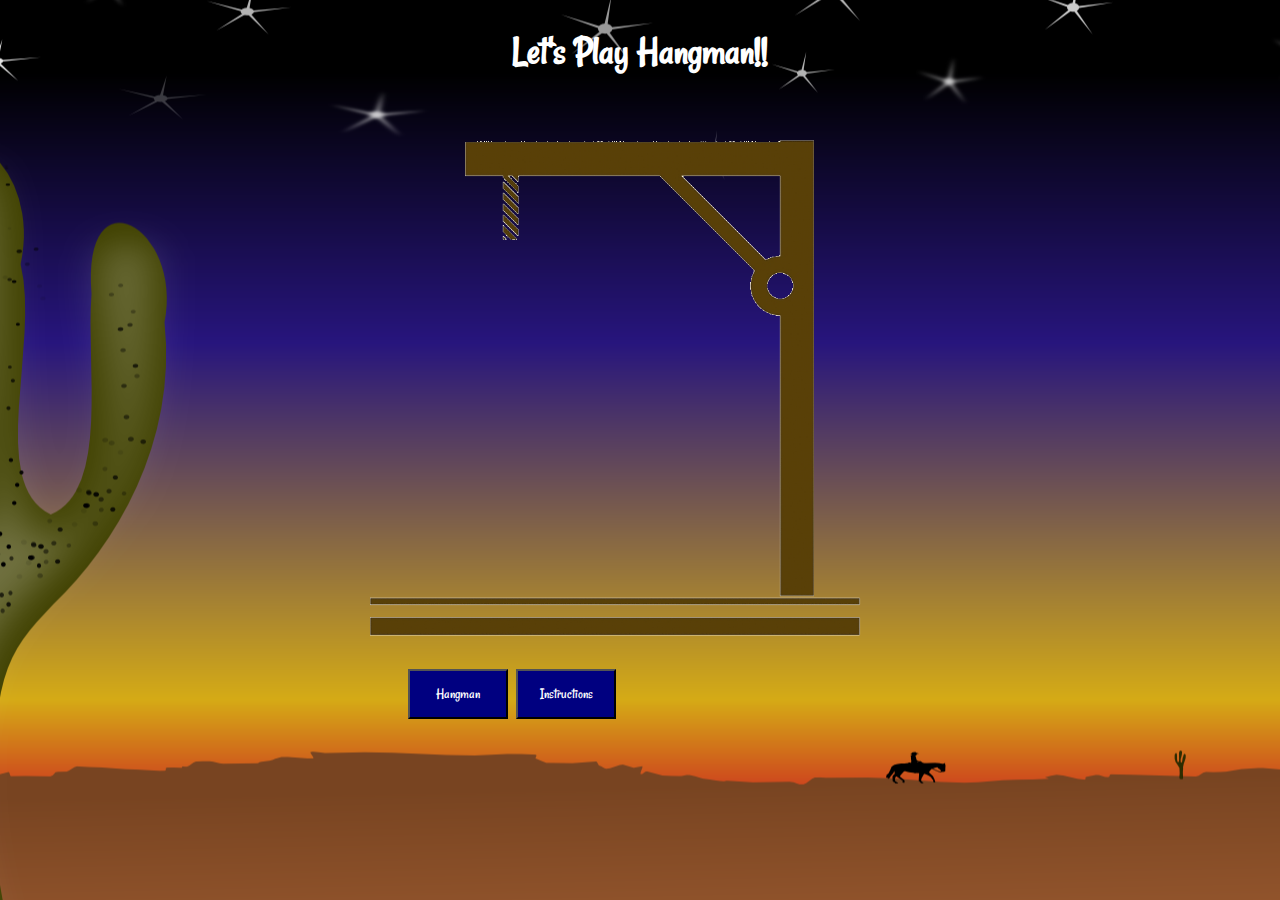
<file: index.html>
<!DOCTYPE html>
<html>
<head>
	<title>Hangman</title>
	<link rel="stylesheet" type="text/css" href="css/main.css">
	<link rel="stylesheet" type="text/css" href="css/sweetalert.css">
	<link href='https://fonts.googleapis.com/css?family=Rancho' rel='stylesheet' type='text/css'>
</head>
<body>
	<h1 id="h1">Let's Play Hangman!!</h1>

	<div id='image'>
		<img src="images/hangmanBase.jpg">
	</div>

	<div id='buttons'>
		<button id="quizLink"><a href="game/quiz.html">Hangman</a></button>
		<button id="instructions">Instructions</button>
	
		<div id="instructionsContainer">
				<h4>Instructions</h4>
				<ol>
					<li>Press Hangman to get started.</li>
					<li>If the button on the right reads "Two Player" you are in one player mode.</li>
					<li>If the button on the right reads "One Player" you are in two player mode.</li>
					<li>Click the empty hint box to reveal a hint about the word.</li>
					<li>To guess a letter, choose from the drop down box, then press "Submit Guess" when ready.</li>
					<li>To change the mystery word click "Lets Play"</li>
					<br>
				</ol>
		</div>

	</div>

	<script src="js/sweetalert.min.js"></script>
	<script src="https://ajax.googleapis.com/ajax/libs/jquery/2.2.0/jquery.min.js"></script>
	<script src="js/script.js"></script>
</body>
</html>
</file>
<file: css/main.css>
a {
	text-decoration: none;
	color: white;
}

body {
	background-image: url('../images/cactus.png');
	background-position: 50% 50%;
	color: white;
	background-attachment: fixed;
	font-family: 'Rancho', cursive;
}

button {
	height: 100px;
	width: 200px;
	font-size: 30px;
	background-color: navy;
	color: white;
	margin: 20px 0 0 250px;
	display: block;
	overflow: hidden;
	font-family: 'Rancho', cursive;
}

h1 {
	text-align: center;
}

img {
	max-height: 550px;
	float: right;
	margin: 0 100px 0 0;
}

#buttons {
	float: left;
	margin: 50px;
}

#h1 {
	font-size: 40px;
}

#instructionsContainer {
	margin: 60px 0 0 40px;
	background-color: rgba(0, 39, 183, 0.4);
	background: rgba(0, 39, 183, 0.4);
	text-shadow: 0.5px 0.5px black;
	font-size: 22px;
}

@media screen and (max-width: 1430px) {
	img {
		float: none;
	}

	#image {
		text-align: center;
	}

	button {
		display: inline-block;
		height: 50px;
		width: 100px;
		font-size: 15px;
		margin: 10px 5px 0 0;
	}

	#buttons {
		margin: 0 0 0 400px;
	}
}

@media screen and (max-width: 850px) {
	#buttons {
		margin: 0 0 0 200px;
	}
}
</file>
<file: css/sweetalert.css>
body.stop-scrolling {
  height: 100%;
  overflow: hidden; }

.sweet-overlay {
  background-color: black;
  /* IE8 */
  -ms-filter: "progid:DXImageTransform.Microsoft.Alpha(Opacity=40)";
  /* IE8 */
  background-color: rgba(0, 0, 0, 0.4);
  position: fixed;
  left: 0;
  right: 0;
  top: 0;
  bottom: 0;
  display: none;
  z-index: 10000; }

.sweet-alert {
  background-color: white;
  font-family: 'Open Sans', 'Helvetica Neue', Helvetica, Arial, sans-serif;
  width: 478px;
  padding: 17px;
  border-radius: 5px;
  text-align: center;
  position: fixed;
  left: 50%;
  top: 50%;
  margin-left: -256px;
  margin-top: -200px;
  overflow: hidden;
  display: none;
  z-index: 99999; }
  @media all and (max-width: 540px) {
    .sweet-alert {
      width: auto;
      margin-left: 0;
      margin-right: 0;
      left: 15px;
      right: 15px; } }
  .sweet-alert h2 {
    color: #575757;
    font-size: 30px;
    text-align: center;
    font-weight: 600;
    text-transform: none;
    position: relative;
    margin: 25px 0;
    padding: 0;
    line-height: 40px;
    display: block; }
  .sweet-alert p {
    color: #797979;
    font-size: 16px;
    text-align: center;
    font-weight: 300;
    position: relative;
    text-align: inherit;
    float: none;
    margin: 0;
    padding: 0;
    line-height: normal; }
  .sweet-alert fieldset {
    border: none;
    position: relative; }
  .sweet-alert .sa-error-container {
    background-color: #f1f1f1;
    margin-left: -17px;
    margin-right: -17px;
    overflow: hidden;
    padding: 0 10px;
    max-height: 0;
    webkit-transition: padding 0.15s, max-height 0.15s;
    transition: padding 0.15s, max-height 0.15s; }
    .sweet-alert .sa-error-container.show {
      padding: 10px 0;
      max-height: 100px;
      webkit-transition: padding 0.2s, max-height 0.2s;
      transition: padding 0.25s, max-height 0.25s; }
    .sweet-alert .sa-error-container .icon {
      display: inline-block;
      width: 24px;
      height: 24px;
      border-radius: 50%;
      background-color: #ea7d7d;
      color: white;
      line-height: 24px;
      text-align: center;
      margin-right: 3px; }
    .sweet-alert .sa-error-container p {
      display: inline-block; }
  .sweet-alert .sa-input-error {
    position: absolute;
    top: 29px;
    right: 26px;
    width: 20px;
    height: 20px;
    opacity: 0;
    -webkit-transform: scale(0.5);
    transform: scale(0.5);
    -webkit-transform-origin: 50% 50%;
    transform-origin: 50% 50%;
    -webkit-transition: all 0.1s;
    transition: all 0.1s; }
    .sweet-alert .sa-input-error::before, .sweet-alert .sa-input-error::after {
      content: "";
      width: 20px;
      height: 6px;
      background-color: #f06e57;
      border-radius: 3px;
      position: absolute;
      top: 50%;
      margin-top: -4px;
      left: 50%;
      margin-left: -9px; }
    .sweet-alert .sa-input-error::before {
      -webkit-transform: rotate(-45deg);
      transform: rotate(-45deg); }
    .sweet-alert .sa-input-error::after {
      -webkit-transform: rotate(45deg);
      transform: rotate(45deg); }
    .sweet-alert .sa-input-error.show {
      opacity: 1;
      -webkit-transform: scale(1);
      transform: scale(1); }
  .sweet-alert input {
    width: 100%;
    box-sizing: border-box;
    border-radius: 3px;
    border: 1px solid #d7d7d7;
    height: 43px;
    margin-top: 10px;
    margin-bottom: 17px;
    font-size: 18px;
    box-shadow: inset 0px 1px 1px rgba(0, 0, 0, 0.06);
    padding: 0 12px;
    display: none;
    -webkit-transition: all 0.3s;
    transition: all 0.3s; }
    .sweet-alert input:focus {
      outline: none;
      box-shadow: 0px 0px 3px #c4e6f5;
      border: 1px solid #b4dbed; }
      .sweet-alert input:focus::-moz-placeholder {
        transition: opacity 0.3s 0.03s ease;
        opacity: 0.5; }
      .sweet-alert input:focus:-ms-input-placeholder {
        transition: opacity 0.3s 0.03s ease;
        opacity: 0.5; }
      .sweet-alert input:focus::-webkit-input-placeholder {
        transition: opacity 0.3s 0.03s ease;
        opacity: 0.5; }
    .sweet-alert input::-moz-placeholder {
      color: #bdbdbd; }
    .sweet-alert input:-ms-input-placeholder {
      color: #bdbdbd; }
    .sweet-alert input::-webkit-input-placeholder {
      color: #bdbdbd; }
  .sweet-alert.show-input input {
    display: block; }
  .sweet-alert .sa-confirm-button-container {
    display: inline-block;
    position: relative; }
  .sweet-alert .la-ball-fall {
    position: absolute;
    left: 50%;
    top: 50%;
    margin-left: -27px;
    margin-top: 4px;
    opacity: 0;
    visibility: hidden; }
  .sweet-alert button {
    background-color: #8CD4F5;
    color: white;
    border: none;
    box-shadow: none;
    font-size: 17px;
    font-weight: 500;
    -webkit-border-radius: 4px;
    border-radius: 5px;
    padding: 10px 32px;
    margin: 26px 5px 0 5px;
    cursor: pointer; }
    .sweet-alert button:focus {
      outline: none;
      box-shadow: 0 0 2px rgba(128, 179, 235, 0.5), inset 0 0 0 1px rgba(0, 0, 0, 0.05); }
    .sweet-alert button:hover {
      background-color: #7ecff4; }
    .sweet-alert button:active {
      background-color: #5dc2f1; }
    .sweet-alert button.cancel {
      background-color: #C1C1C1; }
      .sweet-alert button.cancel:hover {
        background-color: #b9b9b9; }
      .sweet-alert button.cancel:active {
        background-color: #a8a8a8; }
      .sweet-alert button.cancel:focus {
        box-shadow: rgba(197, 205, 211, 0.8) 0px 0px 2px, rgba(0, 0, 0, 0.0470588) 0px 0px 0px 1px inset !important; }
    .sweet-alert button[disabled] {
      opacity: .6;
      cursor: default; }
    .sweet-alert button.confirm[disabled] {
      color: transparent; }
      .sweet-alert button.confirm[disabled] ~ .la-ball-fall {
        opacity: 1;
        visibility: visible;
        transition-delay: 0s; }
    .sweet-alert button::-moz-focus-inner {
      border: 0; }
  .sweet-alert[data-has-cancel-button=false] button {
    box-shadow: none !important; }
  .sweet-alert[data-has-confirm-button=false][data-has-cancel-button=false] {
    padding-bottom: 40px; }
  .sweet-alert .sa-icon {
    width: 80px;
    height: 80px;
    border: 4px solid gray;
    -webkit-border-radius: 40px;
    border-radius: 40px;
    border-radius: 50%;
    margin: 20px auto;
    padding: 0;
    position: relative;
    box-sizing: content-box; }
    .sweet-alert .sa-icon.sa-error {
      border-color: #F27474; }
      .sweet-alert .sa-icon.sa-error .sa-x-mark {
        position: relative;
        display: block; }
      .sweet-alert .sa-icon.sa-error .sa-line {
        position: absolute;
        height: 5px;
        width: 47px;
        background-color: #F27474;
        display: block;
        top: 37px;
        border-radius: 2px; }
        .sweet-alert .sa-icon.sa-error .sa-line.sa-left {
          -webkit-transform: rotate(45deg);
          transform: rotate(45deg);
          left: 17px; }
        .sweet-alert .sa-icon.sa-error .sa-line.sa-right {
          -webkit-transform: rotate(-45deg);
          transform: rotate(-45deg);
          right: 16px; }
    .sweet-alert .sa-icon.sa-warning {
      border-color: #F8BB86; }
      .sweet-alert .sa-icon.sa-warning .sa-body {
        position: absolute;
        width: 5px;
        height: 47px;
        left: 50%;
        top: 10px;
        -webkit-border-radius: 2px;
        border-radius: 2px;
        margin-left: -2px;
        background-color: #F8BB86; }
      .sweet-alert .sa-icon.sa-warning .sa-dot {
        position: absolute;
        width: 7px;
        height: 7px;
        -webkit-border-radius: 50%;
        border-radius: 50%;
        margin-left: -3px;
        left: 50%;
        bottom: 10px;
        background-color: #F8BB86; }
    .sweet-alert .sa-icon.sa-info {
      border-color: #C9DAE1; }
      .sweet-alert .sa-icon.sa-info::before {
        content: "";
        position: absolute;
        width: 5px;
        height: 29px;
        left: 50%;
        bottom: 17px;
        border-radius: 2px;
        margin-left: -2px;
        background-color: #C9DAE1; }
      .sweet-alert .sa-icon.sa-info::after {
        content: "";
        position: absolute;
        width: 7px;
        height: 7px;
        border-radius: 50%;
        margin-left: -3px;
        top: 19px;
        background-color: #C9DAE1; }
    .sweet-alert .sa-icon.sa-success {
      border-color: #A5DC86; }
      .sweet-alert .sa-icon.sa-success::before, .sweet-alert .sa-icon.sa-success::after {
        content: '';
        -webkit-border-radius: 40px;
        border-radius: 40px;
        border-radius: 50%;
        position: absolute;
        width: 60px;
        height: 120px;
        background: white;
        -webkit-transform: rotate(45deg);
        transform: rotate(45deg); }
      .sweet-alert .sa-icon.sa-success::before {
        -webkit-border-radius: 120px 0 0 120px;
        border-radius: 120px 0 0 120px;
        top: -7px;
        left: -33px;
        -webkit-transform: rotate(-45deg);
        transform: rotate(-45deg);
        -webkit-transform-origin: 60px 60px;
        transform-origin: 60px 60px; }
      .sweet-alert .sa-icon.sa-success::after {
        -webkit-border-radius: 0 120px 120px 0;
        border-radius: 0 120px 120px 0;
        top: -11px;
        left: 30px;
        -webkit-transform: rotate(-45deg);
        transform: rotate(-45deg);
        -webkit-transform-origin: 0px 60px;
        transform-origin: 0px 60px; }
      .sweet-alert .sa-icon.sa-success .sa-placeholder {
        width: 80px;
        height: 80px;
        border: 4px solid rgba(165, 220, 134, 0.2);
        -webkit-border-radius: 40px;
        border-radius: 40px;
        border-radius: 50%;
        box-sizing: content-box;
        position: absolute;
        left: -4px;
        top: -4px;
        z-index: 2; }
      .sweet-alert .sa-icon.sa-success .sa-fix {
        width: 5px;
        height: 90px;
        background-color: white;
        position: absolute;
        left: 28px;
        top: 8px;
        z-index: 1;
        -webkit-transform: rotate(-45deg);
        transform: rotate(-45deg); }
      .sweet-alert .sa-icon.sa-success .sa-line {
        height: 5px;
        background-color: #A5DC86;
        display: block;
        border-radius: 2px;
        position: absolute;
        z-index: 2; }
        .sweet-alert .sa-icon.sa-success .sa-line.sa-tip {
          width: 25px;
          left: 14px;
          top: 46px;
          -webkit-transform: rotate(45deg);
          transform: rotate(45deg); }
        .sweet-alert .sa-icon.sa-success .sa-line.sa-long {
          width: 47px;
          right: 8px;
          top: 38px;
          -webkit-transform: rotate(-45deg);
          transform: rotate(-45deg); }
    .sweet-alert .sa-icon.sa-custom {
      background-size: contain;
      border-radius: 0;
      border: none;
      background-position: center center;
      background-repeat: no-repeat; }

/*
 * Animations
 */
@-webkit-keyframes showSweetAlert {
  0% {
    transform: scale(0.7);
    -webkit-transform: scale(0.7); }
  45% {
    transform: scale(1.05);
    -webkit-transform: scale(1.05); }
  80% {
    transform: scale(0.95);
    -webkit-transform: scale(0.95); }
  100% {
    transform: scale(1);
    -webkit-transform: scale(1); } }

@keyframes showSweetAlert {
  0% {
    transform: scale(0.7);
    -webkit-transform: scale(0.7); }
  45% {
    transform: scale(1.05);
    -webkit-transform: scale(1.05); }
  80% {
    transform: scale(0.95);
    -webkit-transform: scale(0.95); }
  100% {
    transform: scale(1);
    -webkit-transform: scale(1); } }

@-webkit-keyframes hideSweetAlert {
  0% {
    transform: scale(1);
    -webkit-transform: scale(1); }
  100% {
    transform: scale(0.5);
    -webkit-transform: scale(0.5); } }

@keyframes hideSweetAlert {
  0% {
    transform: scale(1);
    -webkit-transform: scale(1); }
  100% {
    transform: scale(0.5);
    -webkit-transform: scale(0.5); } }

@-webkit-keyframes slideFromTop {
  0% {
    top: 0%; }
  100% {
    top: 50%; } }

@keyframes slideFromTop {
  0% {
    top: 0%; }
  100% {
    top: 50%; } }

@-webkit-keyframes slideToTop {
  0% {
    top: 50%; }
  100% {
    top: 0%; } }

@keyframes slideToTop {
  0% {
    top: 50%; }
  100% {
    top: 0%; } }

@-webkit-keyframes slideFromBottom {
  0% {
    top: 70%; }
  100% {
    top: 50%; } }

@keyframes slideFromBottom {
  0% {
    top: 70%; }
  100% {
    top: 50%; } }

@-webkit-keyframes slideToBottom {
  0% {
    top: 50%; }
  100% {
    top: 70%; } }

@keyframes slideToBottom {
  0% {
    top: 50%; }
  100% {
    top: 70%; } }

.showSweetAlert[data-animation=pop] {
  -webkit-animation: showSweetAlert 0.3s;
  animation: showSweetAlert 0.3s; }

.showSweetAlert[data-animation=none] {
  -webkit-animation: none;
  animation: none; }

.showSweetAlert[data-animation=slide-from-top] {
  -webkit-animation: slideFromTop 0.3s;
  animation: slideFromTop 0.3s; }

.showSweetAlert[data-animation=slide-from-bottom] {
  -webkit-animation: slideFromBottom 0.3s;
  animation: slideFromBottom 0.3s; }

.hideSweetAlert[data-animation=pop] {
  -webkit-animation: hideSweetAlert 0.2s;
  animation: hideSweetAlert 0.2s; }

.hideSweetAlert[data-animation=none] {
  -webkit-animation: none;
  animation: none; }

.hideSweetAlert[data-animation=slide-from-top] {
  -webkit-animation: slideToTop 0.4s;
  animation: slideToTop 0.4s; }

.hideSweetAlert[data-animation=slide-from-bottom] {
  -webkit-animation: slideToBottom 0.3s;
  animation: slideToBottom 0.3s; }

@-webkit-keyframes animateSuccessTip {
  0% {
    width: 0;
    left: 1px;
    top: 19px; }
  54% {
    width: 0;
    left: 1px;
    top: 19px; }
  70% {
    width: 50px;
    left: -8px;
    top: 37px; }
  84% {
    width: 17px;
    left: 21px;
    top: 48px; }
  100% {
    width: 25px;
    left: 14px;
    top: 45px; } }

@keyframes animateSuccessTip {
  0% {
    width: 0;
    left: 1px;
    top: 19px; }
  54% {
    width: 0;
    left: 1px;
    top: 19px; }
  70% {
    width: 50px;
    left: -8px;
    top: 37px; }
  84% {
    width: 17px;
    left: 21px;
    top: 48px; }
  100% {
    width: 25px;
    left: 14px;
    top: 45px; } }

@-webkit-keyframes animateSuccessLong {
  0% {
    width: 0;
    right: 46px;
    top: 54px; }
  65% {
    width: 0;
    right: 46px;
    top: 54px; }
  84% {
    width: 55px;
    right: 0px;
    top: 35px; }
  100% {
    width: 47px;
    right: 8px;
    top: 38px; } }

@keyframes animateSuccessLong {
  0% {
    width: 0;
    right: 46px;
    top: 54px; }
  65% {
    width: 0;
    right: 46px;
    top: 54px; }
  84% {
    width: 55px;
    right: 0px;
    top: 35px; }
  100% {
    width: 47px;
    right: 8px;
    top: 38px; } }

@-webkit-keyframes rotatePlaceholder {
  0% {
    transform: rotate(-45deg);
    -webkit-transform: rotate(-45deg); }
  5% {
    transform: rotate(-45deg);
    -webkit-transform: rotate(-45deg); }
  12% {
    transform: rotate(-405deg);
    -webkit-transform: rotate(-405deg); }
  100% {
    transform: rotate(-405deg);
    -webkit-transform: rotate(-405deg); } }

@keyframes rotatePlaceholder {
  0% {
    transform: rotate(-45deg);
    -webkit-transform: rotate(-45deg); }
  5% {
    transform: rotate(-45deg);
    -webkit-transform: rotate(-45deg); }
  12% {
    transform: rotate(-405deg);
    -webkit-transform: rotate(-405deg); }
  100% {
    transform: rotate(-405deg);
    -webkit-transform: rotate(-405deg); } }

.animateSuccessTip {
  -webkit-animation: animateSuccessTip 0.75s;
  animation: animateSuccessTip 0.75s; }

.animateSuccessLong {
  -webkit-animation: animateSuccessLong 0.75s;
  animation: animateSuccessLong 0.75s; }

.sa-icon.sa-success.animate::after {
  -webkit-animation: rotatePlaceholder 4.25s ease-in;
  animation: rotatePlaceholder 4.25s ease-in; }

@-webkit-keyframes animateErrorIcon {
  0% {
    transform: rotateX(100deg);
    -webkit-transform: rotateX(100deg);
    opacity: 0; }
  100% {
    transform: rotateX(0deg);
    -webkit-transform: rotateX(0deg);
    opacity: 1; } }

@keyframes animateErrorIcon {
  0% {
    transform: rotateX(100deg);
    -webkit-transform: rotateX(100deg);
    opacity: 0; }
  100% {
    transform: rotateX(0deg);
    -webkit-transform: rotateX(0deg);
    opacity: 1; } }

.animateErrorIcon {
  -webkit-animation: animateErrorIcon 0.5s;
  animation: animateErrorIcon 0.5s; }

@-webkit-keyframes animateXMark {
  0% {
    transform: scale(0.4);
    -webkit-transform: scale(0.4);
    margin-top: 26px;
    opacity: 0; }
  50% {
    transform: scale(0.4);
    -webkit-transform: scale(0.4);
    margin-top: 26px;
    opacity: 0; }
  80% {
    transform: scale(1.15);
    -webkit-transform: scale(1.15);
    margin-top: -6px; }
  100% {
    transform: scale(1);
    -webkit-transform: scale(1);
    margin-top: 0;
    opacity: 1; } }

@keyframes animateXMark {
  0% {
    transform: scale(0.4);
    -webkit-transform: scale(0.4);
    margin-top: 26px;
    opacity: 0; }
  50% {
    transform: scale(0.4);
    -webkit-transform: scale(0.4);
    margin-top: 26px;
    opacity: 0; }
  80% {
    transform: scale(1.15);
    -webkit-transform: scale(1.15);
    margin-top: -6px; }
  100% {
    transform: scale(1);
    -webkit-transform: scale(1);
    margin-top: 0;
    opacity: 1; } }

.animateXMark {
  -webkit-animation: animateXMark 0.5s;
  animation: animateXMark 0.5s; }

@-webkit-keyframes pulseWarning {
  0% {
    border-color: #F8D486; }
  100% {
    border-color: #F8BB86; } }

@keyframes pulseWarning {
  0% {
    border-color: #F8D486; }
  100% {
    border-color: #F8BB86; } }

.pulseWarning {
  -webkit-animation: pulseWarning 0.75s infinite alternate;
  animation: pulseWarning 0.75s infinite alternate; }

@-webkit-keyframes pulseWarningIns {
  0% {
    background-color: #F8D486; }
  100% {
    background-color: #F8BB86; } }

@keyframes pulseWarningIns {
  0% {
    background-color: #F8D486; }
  100% {
    background-color: #F8BB86; } }

.pulseWarningIns {
  -webkit-animation: pulseWarningIns 0.75s infinite alternate;
  animation: pulseWarningIns 0.75s infinite alternate; }

@-webkit-keyframes rotate-loading {
  0% {
    transform: rotate(0deg); }
  100% {
    transform: rotate(360deg); } }

@keyframes rotate-loading {
  0% {
    transform: rotate(0deg); }
  100% {
    transform: rotate(360deg); } }

/* Internet Explorer 9 has some special quirks that are fixed here */
/* The icons are not animated. */
/* This file is automatically merged into sweet-alert.min.js through Gulp */
/* Error icon */
.sweet-alert .sa-icon.sa-error .sa-line.sa-left {
  -ms-transform: rotate(45deg) \9; }

.sweet-alert .sa-icon.sa-error .sa-line.sa-right {
  -ms-transform: rotate(-45deg) \9; }

/* Success icon */
.sweet-alert .sa-icon.sa-success {
  border-color: transparent\9; }

.sweet-alert .sa-icon.sa-success .sa-line.sa-tip {
  -ms-transform: rotate(45deg) \9; }

.sweet-alert .sa-icon.sa-success .sa-line.sa-long {
  -ms-transform: rotate(-45deg) \9; }

/*!
 * Load Awesome v1.1.0 (http://github.danielcardoso.net/load-awesome/)
 * Copyright 2015 Daniel Cardoso <@DanielCardoso>
 * Licensed under MIT
 */
.la-ball-fall,
.la-ball-fall > div {
  position: relative;
  -webkit-box-sizing: border-box;
  -moz-box-sizing: border-box;
  box-sizing: border-box; }

.la-ball-fall {
  display: block;
  font-size: 0;
  color: #fff; }

.la-ball-fall.la-dark {
  color: #333; }

.la-ball-fall > div {
  display: inline-block;
  float: none;
  background-color: currentColor;
  border: 0 solid currentColor; }

.la-ball-fall {
  width: 54px;
  height: 18px; }

.la-ball-fall > div {
  width: 10px;
  height: 10px;
  margin: 4px;
  border-radius: 100%;
  opacity: 0;
  -webkit-animation: ball-fall 1s ease-in-out infinite;
  -moz-animation: ball-fall 1s ease-in-out infinite;
  -o-animation: ball-fall 1s ease-in-out infinite;
  animation: ball-fall 1s ease-in-out infinite; }

.la-ball-fall > div:nth-child(1) {
  -webkit-animation-delay: -200ms;
  -moz-animation-delay: -200ms;
  -o-animation-delay: -200ms;
  animation-delay: -200ms; }

.la-ball-fall > div:nth-child(2) {
  -webkit-animation-delay: -100ms;
  -moz-animation-delay: -100ms;
  -o-animation-delay: -100ms;
  animation-delay: -100ms; }

.la-ball-fall > div:nth-child(3) {
  -webkit-animation-delay: 0ms;
  -moz-animation-delay: 0ms;
  -o-animation-delay: 0ms;
  animation-delay: 0ms; }

.la-ball-fall.la-sm {
  width: 26px;
  height: 8px; }

.la-ball-fall.la-sm > div {
  width: 4px;
  height: 4px;
  margin: 2px; }

.la-ball-fall.la-2x {
  width: 108px;
  height: 36px; }

.la-ball-fall.la-2x > div {
  width: 20px;
  height: 20px;
  margin: 8px; }

.la-ball-fall.la-3x {
  width: 162px;
  height: 54px; }

.la-ball-fall.la-3x > div {
  width: 30px;
  height: 30px;
  margin: 12px; }

/*
 * Animation
 */
@-webkit-keyframes ball-fall {
  0% {
    opacity: 0;
    -webkit-transform: translateY(-145%);
    transform: translateY(-145%); }
  10% {
    opacity: .5; }
  20% {
    opacity: 1;
    -webkit-transform: translateY(0);
    transform: translateY(0); }
  80% {
    opacity: 1;
    -webkit-transform: translateY(0);
    transform: translateY(0); }
  90% {
    opacity: .5; }
  100% {
    opacity: 0;
    -webkit-transform: translateY(145%);
    transform: translateY(145%); } }

@-moz-keyframes ball-fall {
  0% {
    opacity: 0;
    -moz-transform: translateY(-145%);
    transform: translateY(-145%); }
  10% {
    opacity: .5; }
  20% {
    opacity: 1;
    -moz-transform: translateY(0);
    transform: translateY(0); }
  80% {
    opacity: 1;
    -moz-transform: translateY(0);
    transform: translateY(0); }
  90% {
    opacity: .5; }
  100% {
    opacity: 0;
    -moz-transform: translateY(145%);
    transform: translateY(145%); } }

@-o-keyframes ball-fall {
  0% {
    opacity: 0;
    -o-transform: translateY(-145%);
    transform: translateY(-145%); }
  10% {
    opacity: .5; }
  20% {
    opacity: 1;
    -o-transform: translateY(0);
    transform: translateY(0); }
  80% {
    opacity: 1;
    -o-transform: translateY(0);
    transform: translateY(0); }
  90% {
    opacity: .5; }
  100% {
    opacity: 0;
    -o-transform: translateY(145%);
    transform: translateY(145%); } }

@keyframes ball-fall {
  0% {
    opacity: 0;
    -webkit-transform: translateY(-145%);
    -moz-transform: translateY(-145%);
    -o-transform: translateY(-145%);
    transform: translateY(-145%); }
  10% {
    opacity: .5; }
  20% {
    opacity: 1;
    -webkit-transform: translateY(0);
    -moz-transform: translateY(0);
    -o-transform: translateY(0);
    transform: translateY(0); }
  80% {
    opacity: 1;
    -webkit-transform: translateY(0);
    -moz-transform: translateY(0);
    -o-transform: translateY(0);
    transform: translateY(0); }
  90% {
    opacity: .5; }
  100% {
    opacity: 0;
    -webkit-transform: translateY(145%);
    -moz-transform: translateY(145%);
    -o-transform: translateY(145%);
    transform: translateY(145%); } }
</file>
